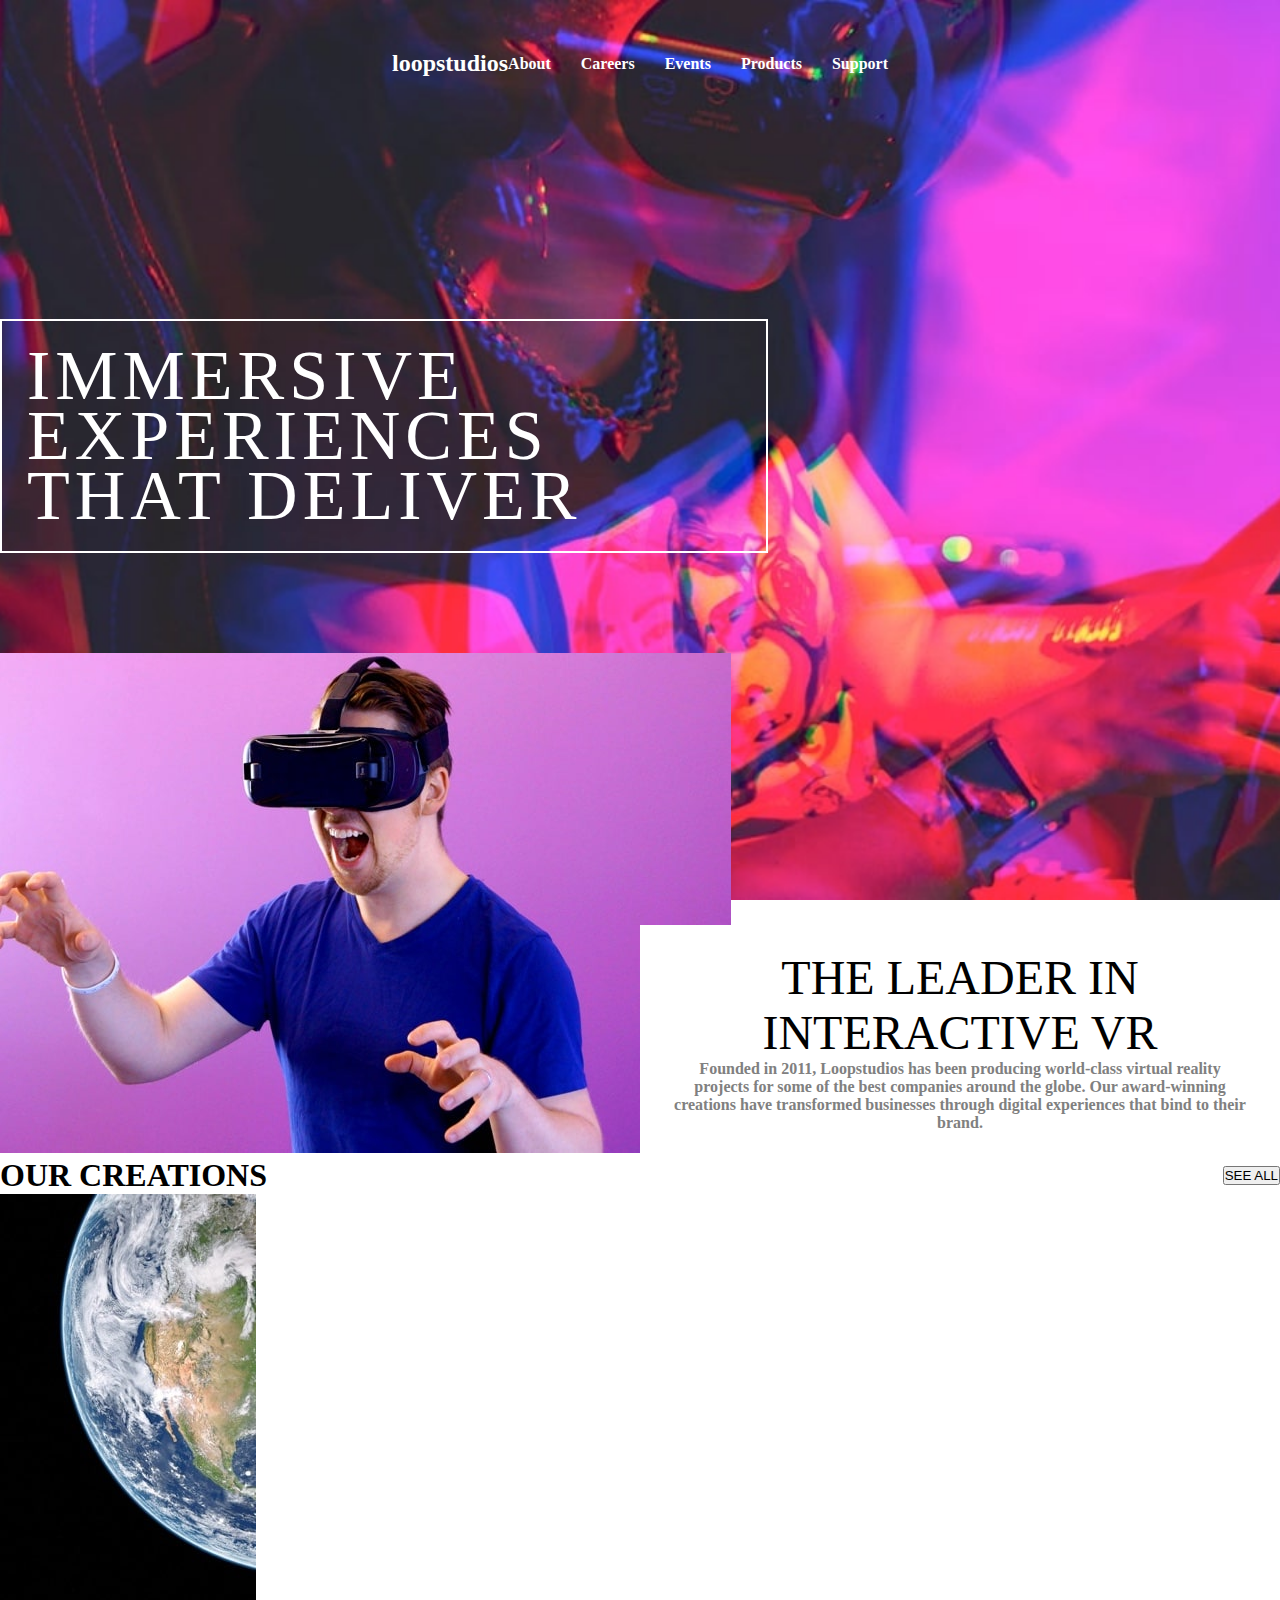
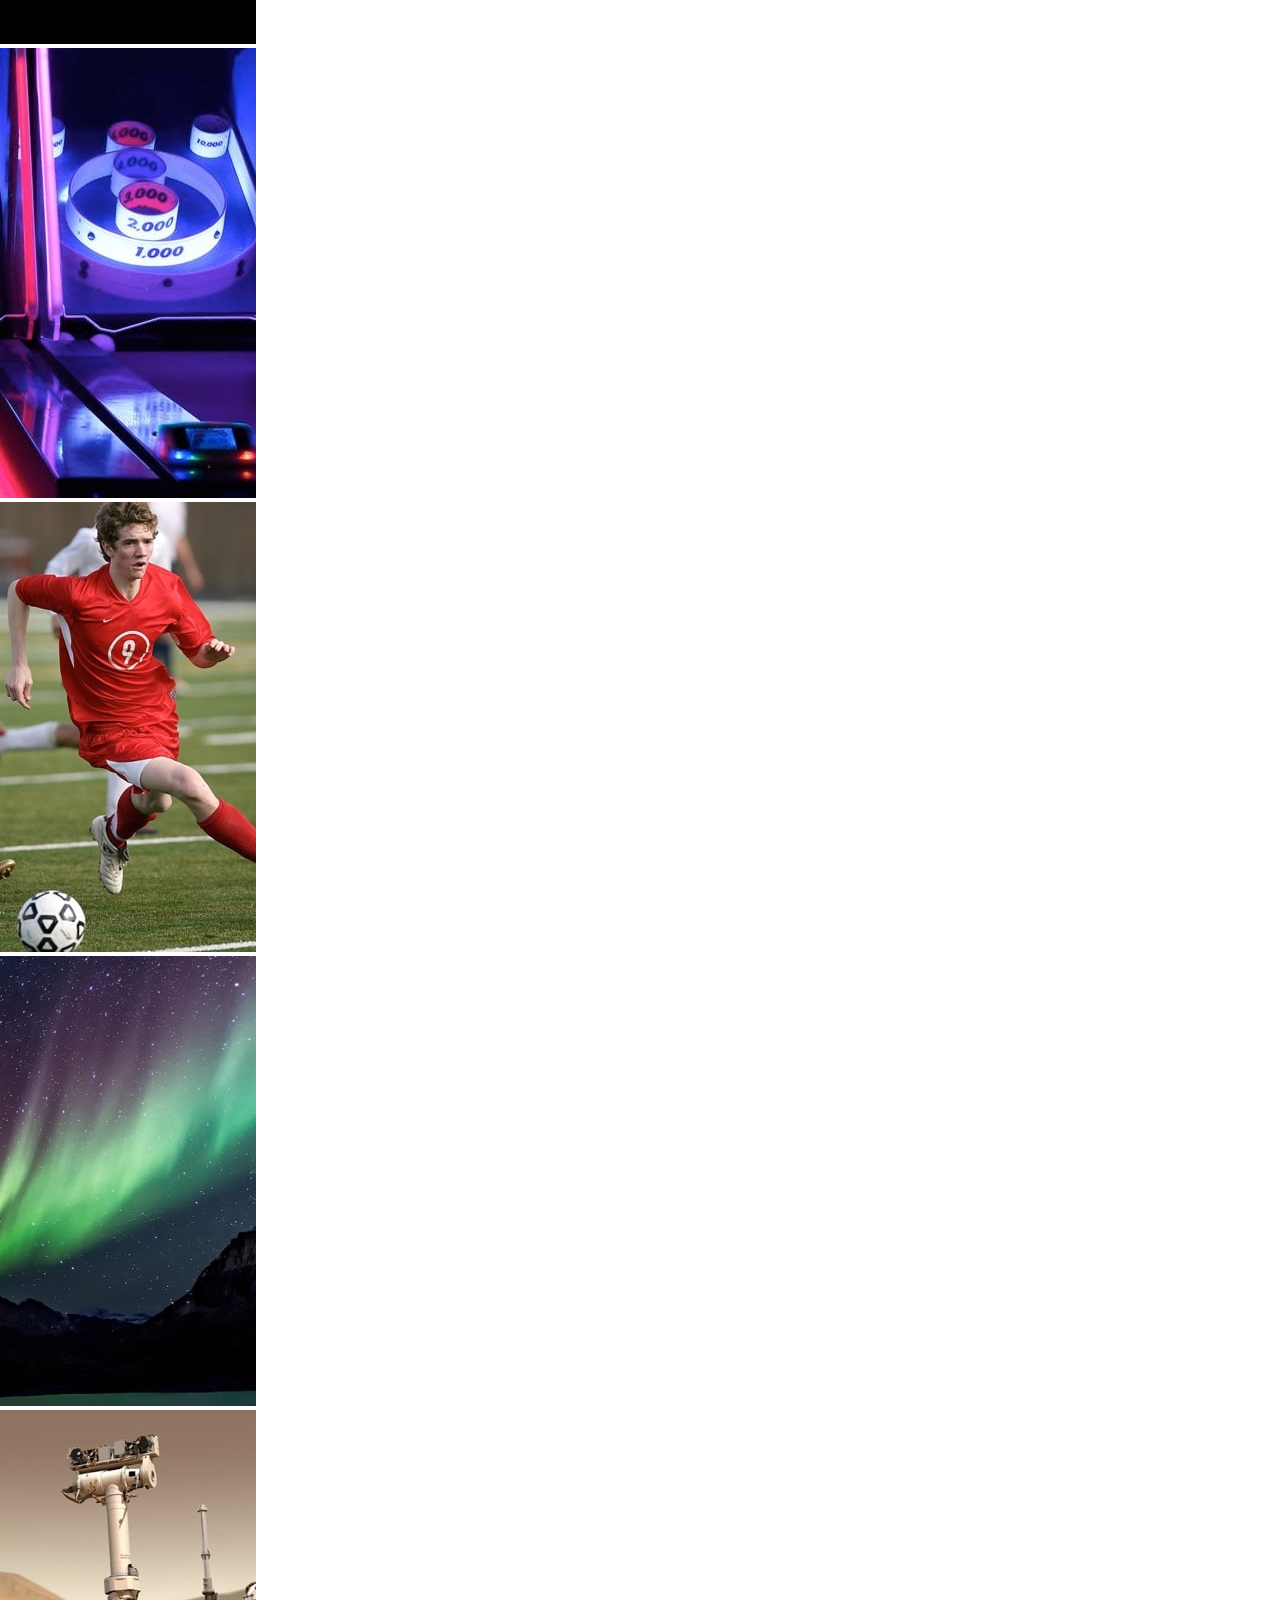
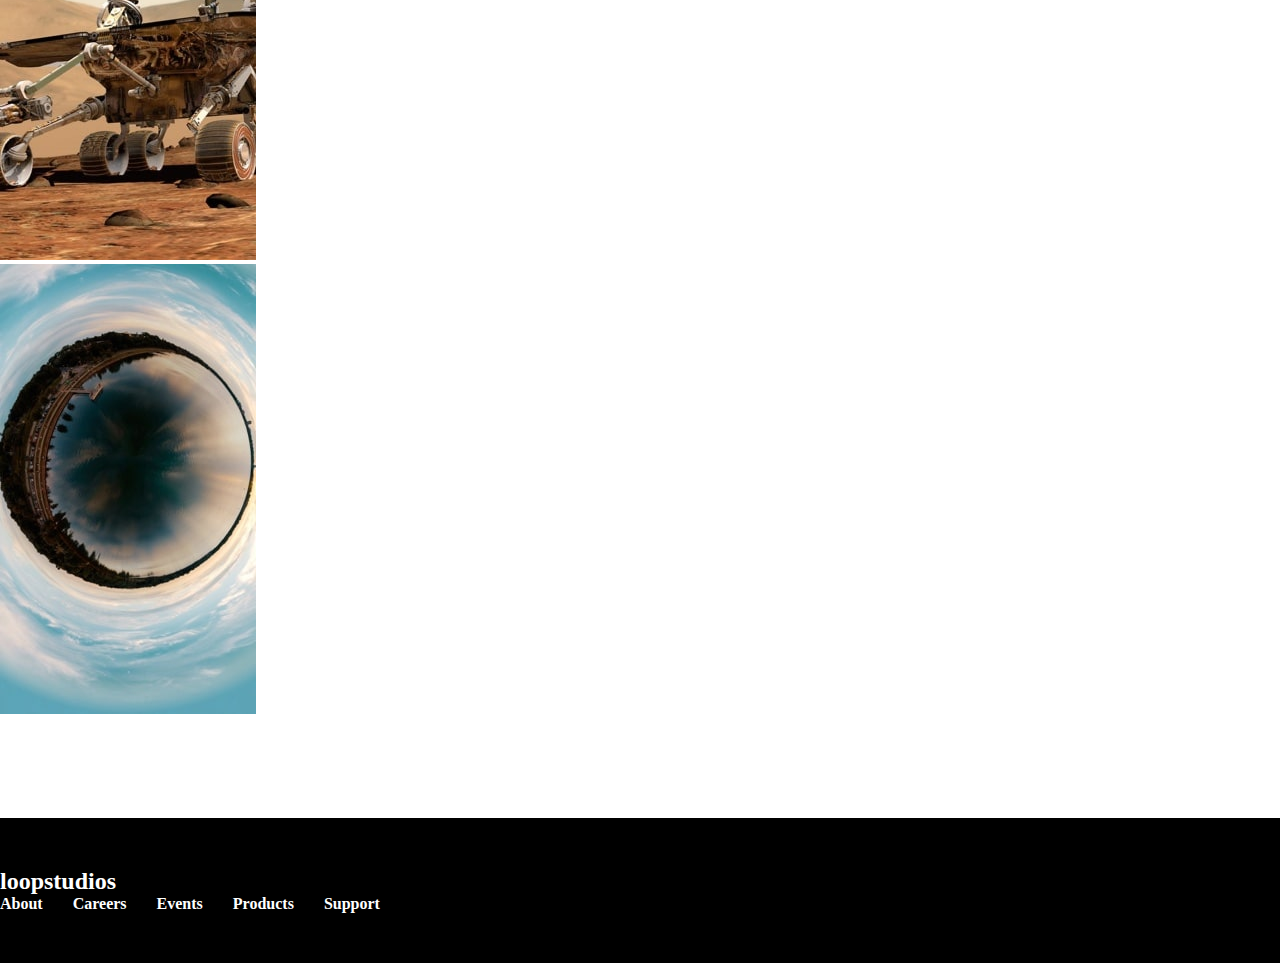
<file: 15.05loopstudios/index.html>
<!DOCTYPE html>
<html lang="en">
  <head>
    <meta charset="UTF-8" />
    <meta http-equiv="X-UA-Compatible" content="IE=edge" />
    <meta name="viewport" content="width=device-width, initial-scale=1.0" />
    <link rel="stylesheet" href="./style.css" />
    
    <link href="https://cdn.jsdelivr.net/npm/bootstrap@5.1.3/dist/css/bootstrap.min.css" rel="stylesheet" integrity="sha384-1BmE4kWBq78iYhFldvKuhfTAU6auU8tT94WrHftjDbrCEXSU1oBoqyl2QvZ6jIW3" crossorigin="anonymous">
    <title>LoopStudios</title>
  </head>
  <body>
    <section id="hero-section">
      <div class="container">
        <header>
          <div class="navbar">
            <h2 class="logo">loopstudios</h2>
            <nav>
              <ul>
                <li><a href="#">About</a></li>
                <li><a href="#">Careers</a></li>
                <li><a href="#">Events</a></li>
                <li><a href="#">Products</a></li>
                <li><a href="#">Support</a></li>
              </ul>
            </nav>
            <i class="fa-solid fa-bars menu"></i>
          </div>
            <!-- <i class="fa-solid fa-bars menu"></i> -->
         
        </header>
        <div class="hero-text">
          <h1>immersive experiences<br />that deliver</h1>
        </div> 
      </div>
    <!-- <section>
      
      <header>
        <div class="h1">
         <div class="loop"> <h1>loopstudios</h1>
 <ul>
          <a href="">About </a>
          <a href="">Careers</a>
          <a href=""> Events</a>
          <a href="">Products</a>
          <a href="">Support</a>
        </ul>
        <h1 class="immerse">IMMERSIVE EXPERIENCES THAT DELIVER</h1>
        </div>
          <img class="sec1" src="./images.pg/section.jpg" alt=""  />
       
        </div>
      </header>
      
    </section> -->
    <!-- <section>
<div class="container d-flex">
    <img src="./images.pg/man.jpg" alt="" class="man" />
    
<div class="manWord">
  <h1>THE LEADER IN INTERACTIVE VR</h1>
  <p >
        Founded in 2011, Loopstudios has been producing world-class virtual
        reality projects for some of the best companies around the globe. Our
        award-winning creations have transformed businesses through digital
        experiences that bind to their brand.
      </p>
</div>
</div>
    </section> -->
    <section id="interactive">
      <div class="container">
        <div class="interactive">
          <div class="interactive-img">
            <img src="./images.pg/man.jpg" alt="" />
          </div>
          <div class="inteactive-text">
            <h1>THE LEADER IN INTERACTIVE VR</h1>

            <p>
              Founded in 2011, Loopstudios has been producing world-class
              virtual reality projects for some of the best companies around the
              globe. Our award-winning creations have transformed businesses
              through digital experiences that bind to their brand.
            </p>
          </div>
        </div>
      </div>
    </section>
  <div class="container">
    <section class="see">
        <h1>OUR CREATIONS</h1>
        <button class="btn1">SEE ALL</button>
      </section>
  </div>

  <div class="container">
    <div class="row mb-4 ">
        
            <div class="col"><img src="./images.pg/first.jpg" alt=""></div>
           <div class="col"> <img src="./images.pg/second.jpg" alt=""></div>
            <div class="col"><img src="./images.pg/third.jpg" alt=""></div>
            <!-- <div class="col"><img src="./images.pg/fourth.jpg" alt=""></div> -->
         
    </div>
    <div class="row">
        <!-- <div class="col"><img src="./images.pg/fifth.jpg" alt=""></div> -->
        <div class="col"><img src="./images.pg/sixth.jpg" alt=""></div>
        <div class="col"><img src="./images.pg/seventh.jpg" alt=""></div>
        <div class="col"><img src="./images.pg/eighth.jpg" alt=""></div>
    </div>
  </div>

</body>
<footer>
  <div class="container">
    <div class="footer">
      <div class="left-footer">
        <h2 class="logo">loopstudios</h2>
        <nav>
          <ul>
            <li><a href="#">About</a></li>
            <li><a href="#">Careers</a></li>
            <li><a href="#">Events</a></li>
            <li><a href="#">Products</a></li>
            <li><a href="#">Support</a></li>
          </ul>
        </nav>
      </div>
      <div class="right-footer">
        <div class="icon">
          <a href="#"><i class="fa-brands fa-facebook"></i></a>
          <a href="#"><i class="fa-brands fa-twitter"></i></a>
          <a href="#"><i class="fa-brands fa-pinterest"></i></a>
          <a href="#"><i class="fa-brands fa-instagram"></i></a>
        </div>
        <b>© 2021 Loopstudios. All rights reserved.</b>
      </div>
    </div>
  </div>
  <script src="https://cdnjs.cloudflare.com/ajax/libs/bootstrap/5.2.3/js/bootstrap.min.js" integrity="sha512-1/RvZTcCDEUjY/CypiMz+iqqtaoQfAITmNSJY17Myp4Ms5mdxPS5UV7iOfdZoxcGhzFbOm6sntTKJppjvuhg4g==" crossorigin="anonymous" referrerpolicy="no-referrer"></script>
</footer>
  <!-- <footer >
<div class="container">
  <h2>loopstudios</h2>
<i class="fa-brands fa-facebook"></i>
<i class="fa-brands fa-square-twitter"></i>
<i class="fa-brands fa-pinterest"></i>
<i class="fa-brands fa-instagram"></i>
<nav>
  <ul class="foot">
    <li><a href="./index.html">About </a></li>
   <li> <a href="./index.html">Careers</a></li>
   <li> <a href="./index.html"> Events</a></li>
    <li><a href="./index.html">Products</a></li>
    <li><a href="./index.html">Support</a></li>
</ul>
</nav>
<p class="p">© 2021 Loopstudios. All rights reserved.</p>
</div> -->

<link rel="stylesheet" href="https://cdnjs.cloudflare.com/ajax/libs/font-awesome/6.4.0/css/all.min.css" integrity="sha512-iecdLmaskl7CVkqkXNQ/ZH/XLlvWZOJyj7Yy7tcenmpD1ypASozpmT/E0iPtmFIB46ZmdtAc9eNBvH0H/ZpiBw==" crossorigin="anonymous" referrerpolicy="no-referrer" />
  <!-- </footer> -->
</html>
</file>
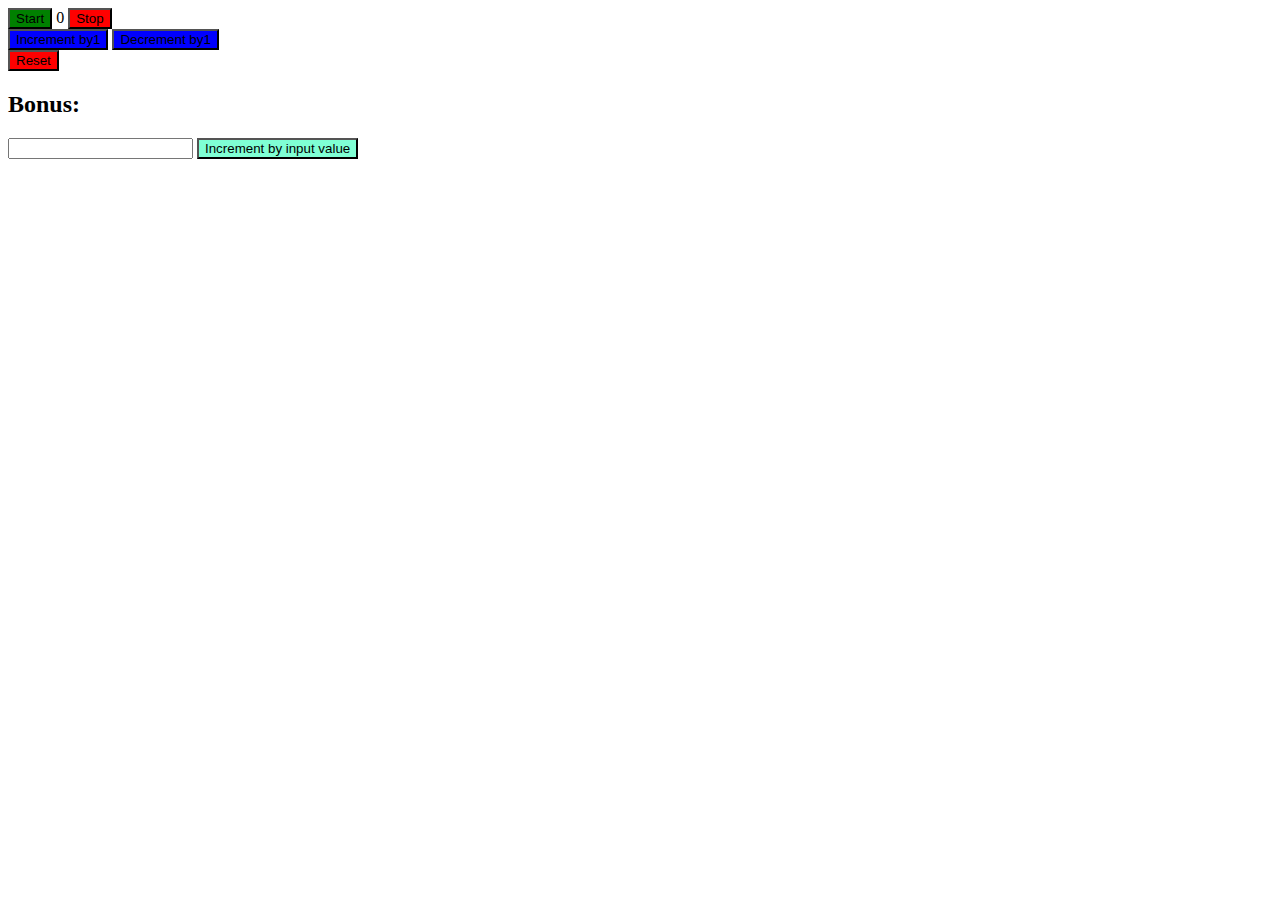
<file: 23.04.DOM vs BOM/index.html>
<!DOCTYPE html>
<html lang="en">
<head>
    <meta charset="UTF-8">
    <meta http-equiv="X-UA-Compatible" content="IE=edge">
    <meta name="viewport" content="width=device-width, initial-scale=1.0">
    <title>DOM vs BOM</title>
</head>
<body>
    <button style="background-color: green;" class="start">Start</button>
    <span  id="result">0</span>
    <button style="background-color:red;" class="stop">Stop</button><br>
    <button style=" background-color:blue" >Increment by1</button>
    <button style="background-color: blue;" >Decrement by1</button><br>
    <button class="reset" style="background-color: red;">Reset</button>
    <h2>Bonus:</h2>
    <input type="text">
    <button class="increment-input " style="background-color: aquamarine;">Increment by input value</button>



    <script src="./DOM vs BOM.js"></script>
</body>
</html>
</file>
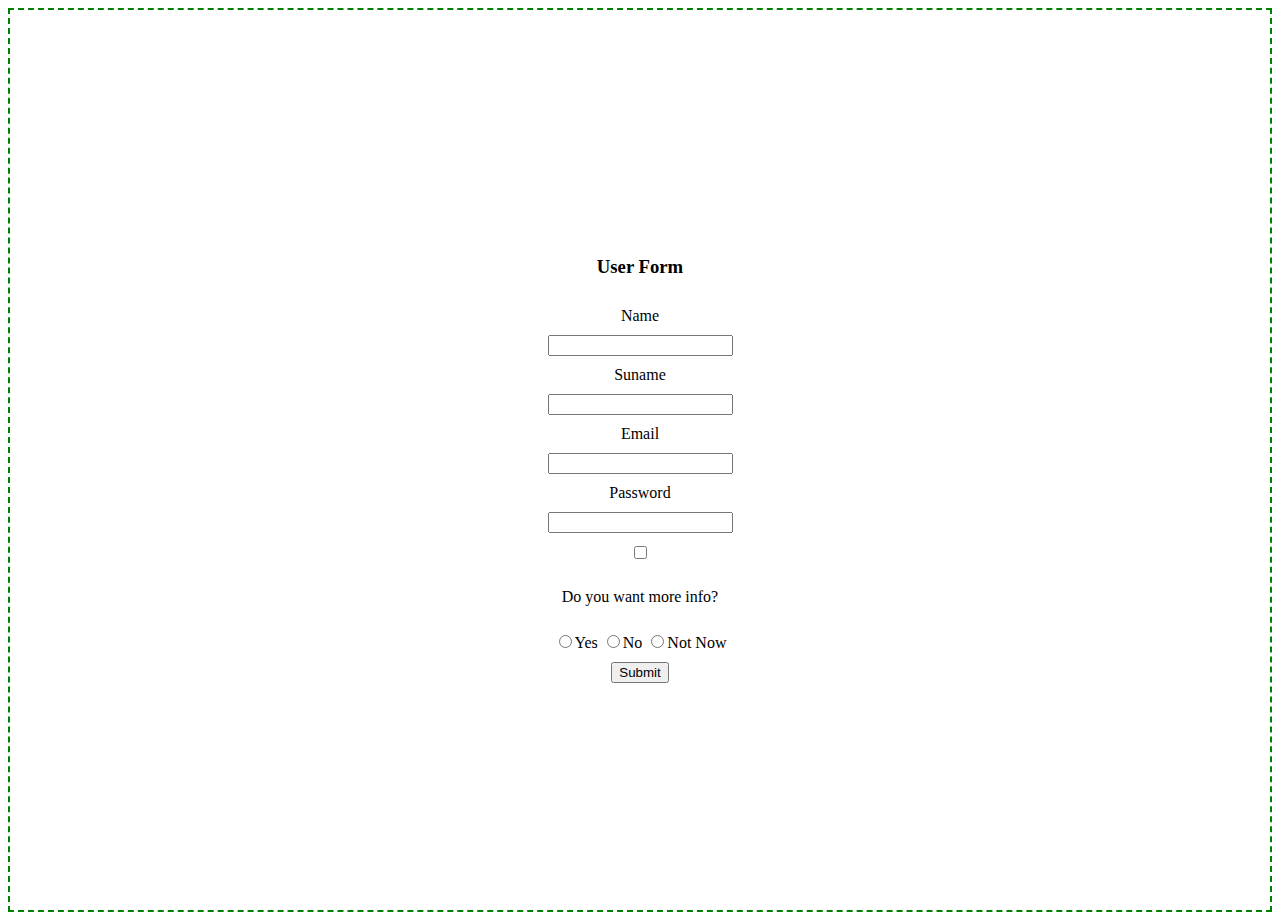
<file: 27.04.Events/index.html>
<!DOCTYPE html>
<html lang="en">
  <head>
    <meta charset="UTF-8" />
    <meta http-equiv="X-UA-Compatible" content="IE=edge" />
    <meta name="viewport" content="width=device-width, initial-scale=1.0" />
    <link rel="stylesheet" href="./main.css" />
    <title>Events</title>
  </head>
  <body>
    <section class="sec">
      <div class="con">
        <h3>User Form</h3>
        <label for="">Name</label>
        <input type="text" class="name" />
        <label for="">Suname</label>
        <input type="text" class="surname" />
        <label for="">Email</label>
        <input type="email" class="email" />
        <label for="">Password</label>
        <input type="password" class="password" />
        <input type="checkbox" class="checkbox" />
        <strong class="checked">Checked!</strong>
        <p>Do you want more info?</p>
        <div class="sec2">
          <input type="radio" class="radio" />Yes
          <input type="radio" class="radio" />No
          <input type="radio" class="radio" />Not Now
        </div>
        
        <button class="submit">Submit</button>
      </div>
    </section>

    <script src="./script.js"></script>
  </body>
</html>
</file>
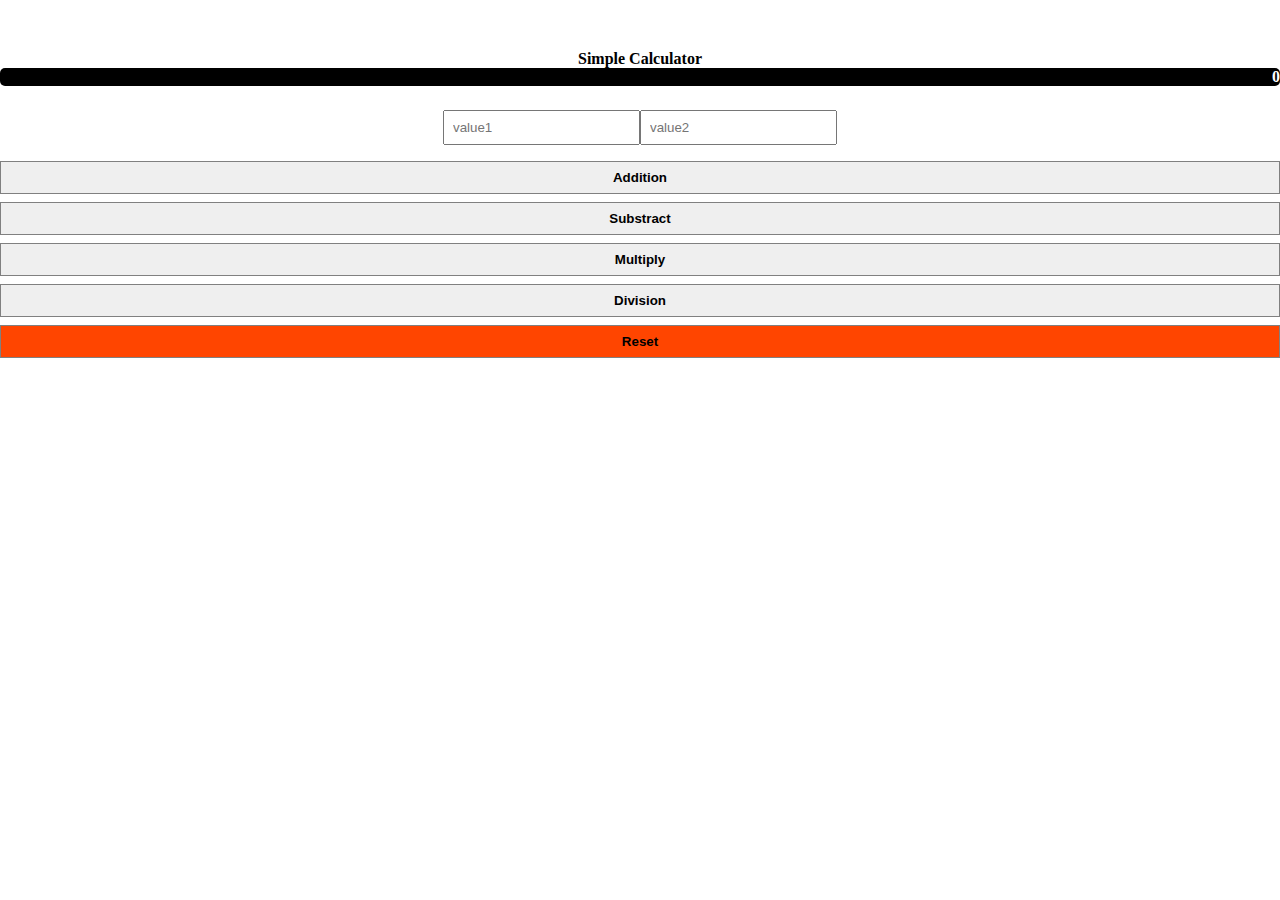
<file: 30.04.Calc/index.html>
<!DOCTYPE html>
<html lang="en">
<head>
    <meta charset="UTF-8">
    <meta http-equiv="X-UA-Compatible" content="IE=edge">
    <meta name="viewport" content="width=device-width, initial-scale=1.0">
    <link href="https://cdn.jsdelivr.net/npm/bootstrap@5.0.2/dist/css/bootstrap.min.css" rel="stylesheet" integrity="sha384-EVSTQN3/azprG1Anm3QDgpJLIm9Nao0Yz1ztcQTwFspd3yD65VohhpuuCOmLASjC" crossorigin="anonymous">
    <link rel="stylesheet" href="./main.css">
    <title>Calculator</title>
</head>
<body>
    <section>
        <div class="row">
        <div class="col-col-3"></div>
        <div class="col-col-6">
        <div class="container">
        <strong class="simple">Simple Calculator</strong>
        <p class="result"><strong>0</strong></p>
        <div class="values">
            <input type="number" class="value1" placeholder="value1">
            <input type="number" class="value2 " placeholder="value2">
        </div class="asd">
        <button class="Addition"><strong>Addition</strong></button>
        <button class="Substract"><strong>Substract</strong></button>
        <button class="Multiply"><strong>Multiply</strong></button>
        <button class="Division"><strong>Division</strong></button>
        <button class="Reset"><strong>Reset</strong></button>
   </div>
</div> 
<div class="col col-3"></div>
</div>
    </section>
    <script src="./script.js"></script>
</body>  
</html>
</file>
<file: 15.05loopstudios/style.css>
*{
    margin: 0;
    padding: 0px;
    margin: 0;
    padding: 0;
    box-sizing: border-box;
    text-decoration: none !important;
    list-style: none;
} 
header {
  display: flex;
  justify-content: space-around;
  align-items: center;
  color: white;
}
header ul a {
  gap: 10px;
  color: white;
}
.sec1 {
  height: 100vh;
  width: 100%;
}
#hero-section {
  background-image: url(./images.pg/section.jpg);
  background-size: cover;
  background-position: center;
  background-repeat: no-repeat;
  height: 100vh;
}

.navbar {
  padding: 50px 0;
  display: flex;
  align-items: center;
  justify-content: space-between;
}
.navbar .logo {
  color: #fff;
  font-weight: 800;
}
.navbar nav ul {
  display: flex;
  -moz-column-gap: 30px;
       column-gap: 30px;
  margin: 0;
}
.navbar nav ul li a {
  color: #fff;
  transition: 0.1s ease-out;
  font-weight: 600;
}
.navbar nav ul li a:hover {
  border-bottom: 2px solid #fff;
}
.navbar .menu {
  display: none;
}

.hero-text {
  margin-top: 15%;
  padding: 25px 0 25px 25px;
  border: 2px solid #fff;
  max-width: 60%;
}
.hero-text h1 {
  text-transform: uppercase;
  color: #fff;
  font-size: 70px;
  font-weight: 300;
  letter-spacing: 5px;
  line-height: 60px;
}
/* .man {
  width: 700px;
} */
/* .manWord {
  border: solid 1px black;
  position: absolute;
} */
.see {
  display: flex;
  justify-content: space-between;
  align-items: center;
}
.btn1:hover {
    background-color: black;
    color: white;
    padding: 5px 8px;
}
/* footer {
    background-color: black; 
    color: white;
}
footer ul li a{
  color: white;
}
footer a i{
  color: white;
} */
 /* .foot ul a{
     display: flex;
     justify-content: space-around;
   
} */
/* footer ul a{
    color: white;
} */

.interactive {
  padding-top: 100px;
  display: flex;
  position: relative;
  max-width: 100%;
}
.interactive .interactive-img {
  max-width: 75%;
}
.interactive .inteactive-text {
  position: absolute;
  background-color: #fff;
  max-width: 50%;
  right: 0;
  bottom: 0;
  padding: 25px 30px;
  text-align: center;
}
.interactive .inteactive-text h1 {
  font-size: 48px;
  font-weight: 300;
}
.interactive .inteactive-text p {
  color: gray;
  font-weight: 600;
}
footer {
  margin-top: 100px;
  background-color: #000;
}
footer .footer {
  padding: 50px 0;
  display: flex;
  justify-content: space-between;
  align-items: center;
}
footer .footer .left-footer .logo {
  color: #fff;
  font-weight: 800;
}
footer .footer .left-footer nav ul {
  display: flex;
  -moz-column-gap: 30px;
       column-gap: 30px;
  padding: 0;
}
footer .footer .left-footer nav ul li a {
  color: #fff;
  transition: 0.1s ease-out;
  font-weight: 600;
}
footer .footer .left-footer nav ul li a:hover {
  border-bottom: 2px solid #fff;
}
footer .footer .right-footer .icon a {
  margin: 10px;
}
footer .footer .right-footer .icon a:hover {
  border-bottom: 2px solid #fff;
}
footer .footer .right-footer .icon a i {
  color: #fff;
  font-size: 24px;
  margin-bottom: 15px;
}
</file>
<file: 27.04.Events/main.css>
.sec{
    border: 2px dashed green;
}
.con{
    height: 100vh;
    display: flex;
    justify-content: center;
    align-items: center;
    flex-direction: column;
    row-gap: 10px;
}
</file>
<file: 30.04.Calc/main.css>
*{
    margin: 0;
    padding: 0;
    box-sizing: border-box;
}
.container{
    margin-top: 50px;
    display: flex;
    justify-content: center;
    flex-direction: column;
}
.values{
    display: flex;
    justify-content:center;
    padding: 8px;
    margin-top:8px ;
    
}
.simple {
    display: flex;
    justify-content:center;
}
button{
    border: 1px solid grey;
    display: flex;
    justify-content:center;
    align-items: center;
}
.Reset{
    background-color: orangered;
}
button{
    padding: 8px ;
    margin-top:8px ;

}
.value1, 
.value2{
    padding: 8px ;
    margin-top:8px ;
}
.result{
    background-color: black;
    color: white;
    text-align: right;
    border-radius: 5px;
}
</file>
